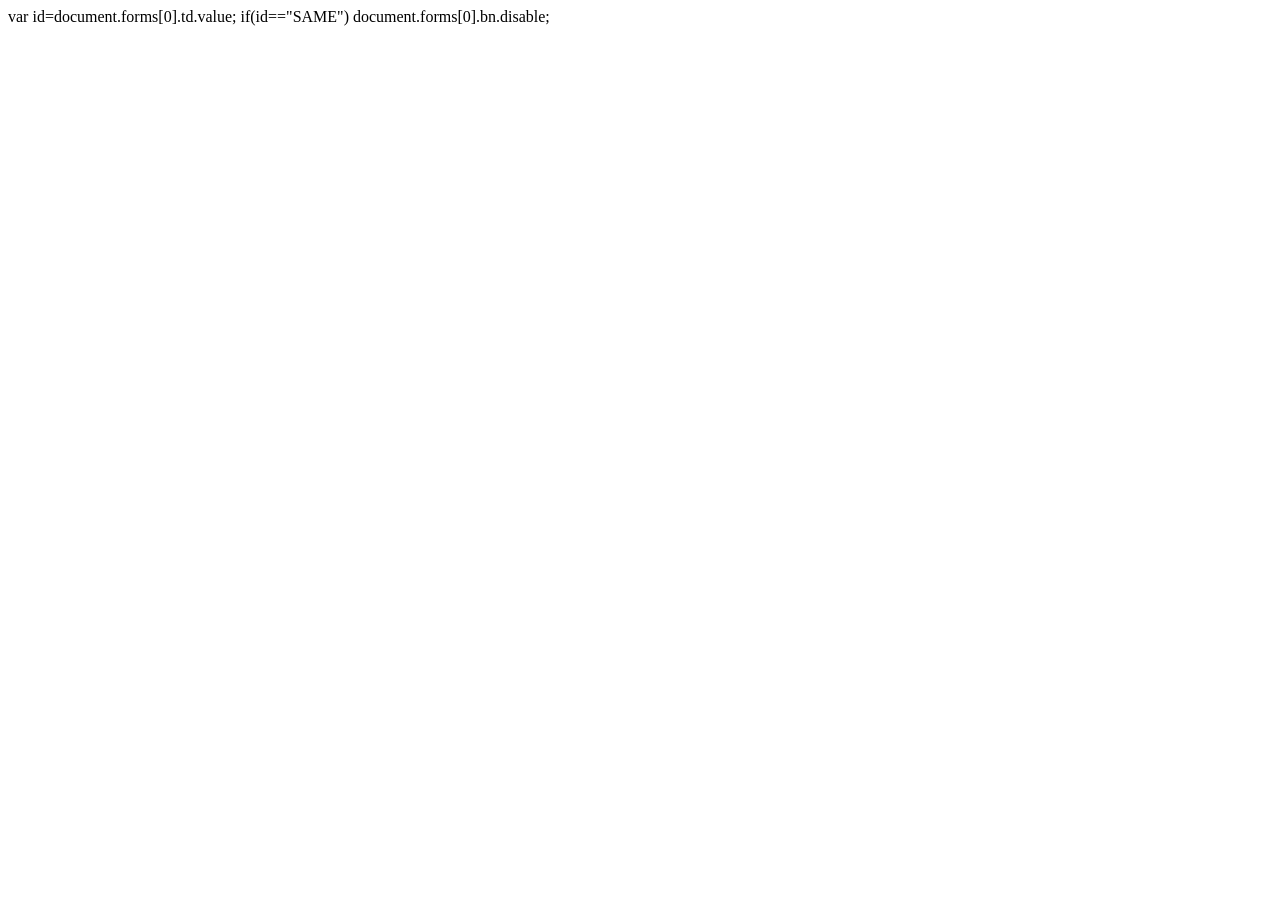
<file: Noname2.html>
<!DOCTYPE HTML PUBLIC "-//W3C//DTD HTML 4.0 Transitional//EN">
<HTML>
<HEAD>
<TITLE> New Document </TITLE>
<META NAME="Generator" CONTENT="EditPlus">
<META NAME="Author" CONTENT="">
<META NAME="Keywords" CONTENT="">
<META NAME="Description" CONTENT="">
</HEAD>

<BODY>

	var id=document.forms[0].td.value;
	if(id=="SAME")
        document.forms[0].bn.disable;
</BODY>
</HTML>
</file>
